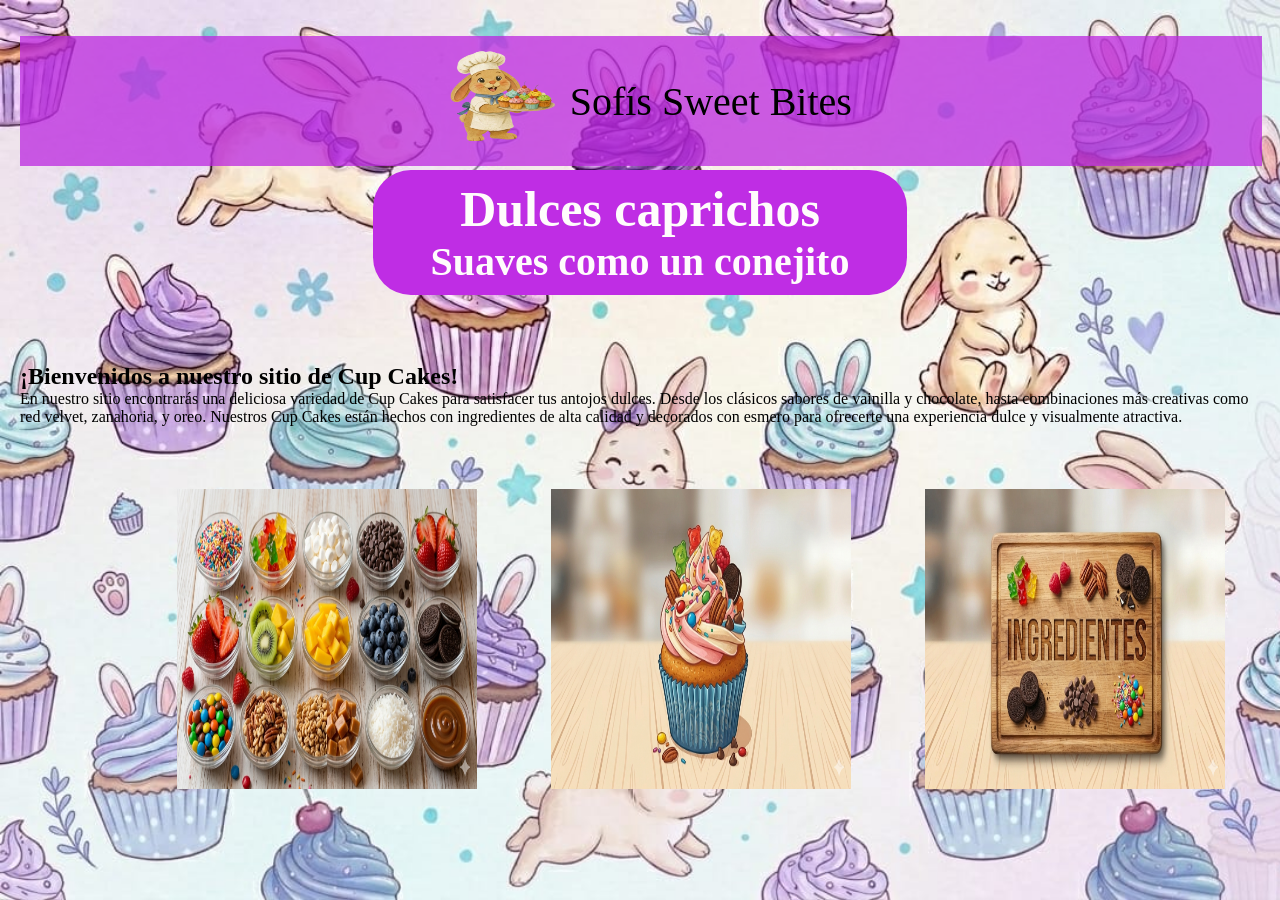
<file: index.html>
<!DOCTYPE html>
<!-- Documento HTML principal: define HTML5 y la estructura básica -->
<html lang="en">
<head>
    <!-- Metadatos del documento -->
    <meta charset="UTF-8"> <!-- Codificación de caracteres UTF-8 -->
    <meta name="viewport" content="width=device-width, initial-scale=1.0"> <!-- Ajusta la página para móviles -->
    <title>Document</title>
    <!-- Enlace a la hoja de estilos externa -->
    <link rel="stylesheet" href="stilos/stilos.css">
</head>
<body>
    <!-- Barra fija superior con logo y nombre del sitio -->
    <div class="fixed-div">
        <!-- El párrafo dentro del div usa flexbox en CSS para alinear el logo y el texto -->
        <p>
            <img class="logo" src="img/coneja1.png" alt="coneja"> <!-- Imagen de la coneja, a la izquierda del texto -->
            Sofís Sweet Bites <!-- Nombre del sitio, alineado con la imagen -->
        </p>
    </div>

    <!-- Contenedor para el encabezado principal -->
    <div class="lol">
        <div>
            <h1>
                <span class="line1">Dulces caprichos</span>
                <span class="line2">Suaves como un conejito</span>
            </h1> <!-- Título grande que describe la página -->
        </div>
    </div>

    <br> <!-- Salto de línea extra para separar secciones -->

    <!-- Subtítulo de bienvenida -->
    <h2>¡Bienvenidos a nuestro sitio de Cup Cakes!</h2>

    <!-- Párrafo descriptivo sobre los productos -->
    <p>En nuestro sitio encontrarás una deliciosa variedad de Cup Cakes para satisfacer tus antojos dulces. Desde los clásicos sabores de vainilla y chocolate, hasta combinaciones más creativas como red velvet, zanahoria, y oreo. Nuestros Cup Cakes están hechos con ingredientes de alta calidad y decorados con esmero para ofrecerte una experiencia dulce y visualmente atractiva.</p>

    <br> <!-- Salto de línea para separar el texto del menú de imágenes -->

    <!-- Menú con imágenes enlazadas -->
    <ul class="menu"> <!-- Lista desordenada que contiene los elementos del menú -->
        <li><a href="partes_copcakes/topincks.html"><img class="normal" src="img/topinkcs.png" alt="topincks"></a></li> <!-- Enlace no conectado: la página partes_copcakes/topincks.html no existe -->
        <li><a href="partes_copcakes/copcakes.html"><img class="normal" src="img/ponki.png" alt="blue"></a></li> <!-- Enlace no conectado: la página partes_copcakes/copcakes.html no existe -->
        <li><a href="partes_copcakes/ingredientes.html"><img class="normal" src="img/ingredientes.png" alt="green"></a></li> <!-- Enlace no conectado: la página partes_copcakes/ingredientes.html no existe -->
    </ul>
</body>
</html>
</file>
<file: stilos/stilos.css>
/* Estilos universales aplicados a todo el documento */
* {
    margin: 0; /* Elimina espacio externo predeterminado de todos los elementos */
    padding: 0; /* Elimina espacio interno predeterminado de todos los elementos */
    box-sizing: border-box; /* Incluye borde y padding dentro del ancho y alto definidos */
}

/* Estilos del body: fuente, imagen de fondo y espaciado general */
body {
    font-family: 'Times New Roman', Times, serif; /* Tipografía principal con fuentes de reserva */
    background-image: url('../img/fondo.jpeg'); /* Imagen de fondo desde la carpeta img */
    background-size: cover; /* Escala la imagen para cubrir todo el área del body */
    background-repeat: no-repeat; /* Evita que la imagen se repita en mosaico */
    background-attachment: fixed; /* La imagen fija en la ventana cuando se hace scroll */
    padding: 20px; /* Espacio interno alrededor de todo el contenido */
}

/* Estilo del título principal grande */
h1 {
    display: table; /* Se comporta como una tabla, ajusta su ancho al contenido y permite margin auto */
    color: rgb(255, 252, 252); /* Color del texto */
    background-color: rgb(191, 45, 228); /* Fondo morado detrás del título */
    font-size: 50px; /* Tamaño grande del texto */
    text-align: center; /* Centra el texto dentro del elemento */
    margin: 50px auto; /* Agrega espacio arriba y abajo, y centra horizontalmente */
    padding: 10px 20px; /* Espacio interno alrededor del texto */
    border-radius: 1cm; /* Bordes redondeados del recuadro */
    width: 43%; /* Ancho del elemento para que no ocupe toda la pantalla */
}

/* Asegura que cada línea dentro del mismo h1 se muestre en bloques separados */
h1 span {
    display: block;
}

/* Estilo del texto de la primera línea dentro de h1 */
h1 .line1 {
    font-weight: bold;
}

/* Estilo del texto de la segunda línea dentro de h1 */
h1 .line2 {
    font-size: 0.8em;
}

/* Estilo para imágenes normales en el contenido */
img.normal {
    display: block; /* Hace que la imagen ocupe toda la línea y pueda centrarse con margin auto */
    width: 300px; /* Ancho fijo de la imagen */
    height: 300px; /* Alto fijo de la imagen */
    margin: 10px auto; /* Centra la imagen y deja espacio arriba y abajo */
}

/* Estilo para la imagen de logo de la coneja */
img.logo {
    width: 130px; /* Ancho pequeño para que la imagen no sea demasiado grande */
    height: 130px; /* Alto fijo del logo */
    display: inline-block; /* Permite que la imagen esté en la misma línea que el texto */
    margin: 0; /* Quita espacios extra alrededor de la imagen */
}

/* Contenedor centrado para el encabezado secundario */
div.lol {
    margin-top: 150px; /* Agrega espacio desde arriba para separar del encabezado fijo */
    text-align: center; /* Centra el contenido de texto dentro del contenedor */
    width: 100%; /* Ocupa todo el ancho del contenedor padre */
}

/* Barra fija superior con fondo semitransparente */
div.fixed-div {
    font-family: fantasy; /* Fuente especial para el texto del encabezado */
    position: fixed; /* Fija el elemento en la ventana, no se mueve al hacer scroll */
    z-index: 10; /* Coloca el encabezado por encima del resto del contenido */
    text-align: center; /* Centra el texto en el ancho del div */
    font-size: 40px; /* Tamaño del texto del encabezado */
    top: 4%; /* Posición desde el borde superior de la ventana */
    width: 97%; /* Ancho casi completo de la ventana */
    background-color: rgba(188, 43, 224, 0.76); /* Fondo púrpura semitransparente */
}

/* Flexbox dentro de la barra fija para alinear texto e imagen */
div.fixed-div p {
    display: flex; /* Activa el modelo flex para el párrafo */
    align-items: center; /* Centra verticalmente los elementos dentro del contenedor */
    justify-content: center; /* Centra horizontalmente el contenido dentro del párrafo */
    gap: 10px; /* Espacio entre la imagen y el texto */
}

/* Estilos de la lista de menú de imágenes */
.menu {
    list-style-type: none; /* Quita las viñetas de la lista */
    text-align: right; /* Alinea el contenido de la lista a la derecha */
}

/* Estilo de cada elemento de la lista del menú */
.menu li {
    display: inline-block; /* Cada elemento se coloca uno junto al otro en línea */
    padding: 15px; /* Espacio interno dentro de cada elemento de menú */
    margin: 20px; /* Espacio externo entre los elementos */
    border-radius: 5px; /* Esquinas redondeadas dentro de cada elemento */
}
</file>
